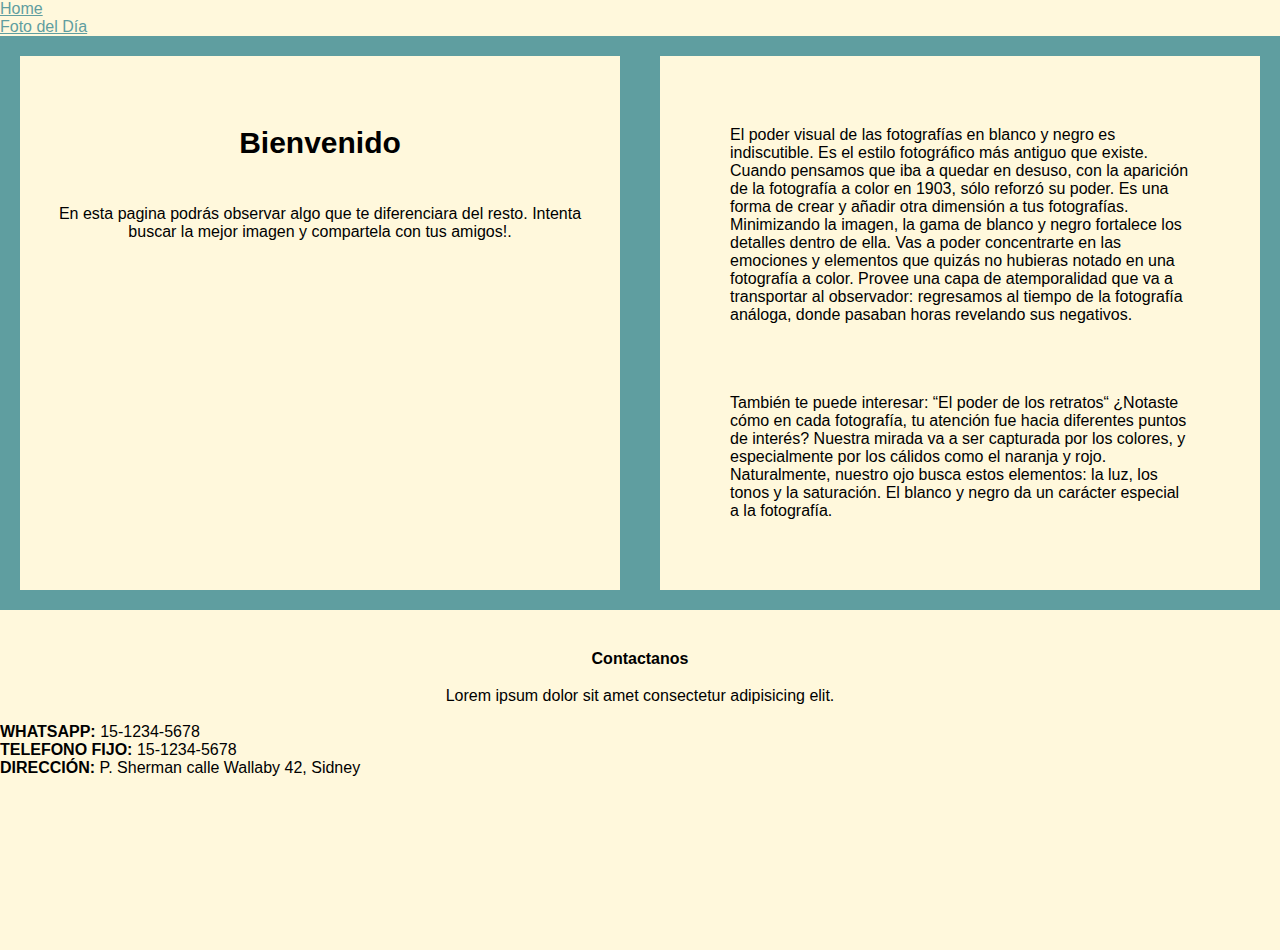
<file: index.html>
<!DOCTYPE html>
<html lang="es">
<head>
    <meta charset="UTF-8">
    <meta http-equiv="X-UA-Compatible" content="IE=edge">
    <link href="https://cdn.jsdelivr.net/npm/bootstrap@5.1.3/dist/css/bootstrap.min.css" rel="stylesheet" integrity="sha384-1BmE4kWBq78iYhFldvKuhfTAU6auU8tT94WrHftjDbrCEXSU1oBoqyl2QvZ6jIW3" crossorigin="anonymous">
    <link rel="stylesheet" href="estilos.css">
    <meta name="viewport" content="width=device-width, initial-scale=1.0">
    <title>ProyectoFinal2</title>
</head>
<body>
<!-- Barra de navegación -->
<nav class="barranav navbar navbar-expand-sm justify-content-center">

    <!-- Links -->
    <a class="logo navbar-brand" href="index.html">Home</a>
    <ul class="navbar-nav">
    <li class="nav-item">
        <a class="logo nav-link" href="infor.html">Foto del Día</a>
    </li>
    </ul>
<!-- Contenido -->
</nav>
    <section class="contenedor">
        <div class="caja">
            <h1 class="titulos">Bienvenido</h1>
            <p> En esta pagina podrás observar algo que te diferenciara del resto. Intenta buscar la mejor imagen y compartela con tus amigos!.
            </p>
            </div>
            <div class="caja">
            <div>El poder visual de las fotografías en blanco y negro es indiscutible. Es el estilo fotográfico más antiguo que existe. Cuando pensamos que iba a quedar en desuso, con la aparición de la fotografía a color en 1903, sólo reforzó su poder. Es una forma de crear y añadir otra dimensión a tus fotografías. Minimizando la imagen, la gama de blanco y negro fortalece los detalles dentro de ella. Vas a poder concentrarte en las emociones y elementos que quizás no hubieras notado en una fotografía a color. Provee una capa de atemporalidad que va a transportar al observador: regresamos al tiempo de la fotografía análoga, donde pasaban horas revelando sus negativos.</div>
            <div>También te puede interesar: “El poder de los retratos“ ¿Notaste cómo en cada fotografía, tu atención fue hacia diferentes puntos de interés? Nuestra mirada va a ser capturada por los colores, y especialmente por los cálidos como el naranja y rojo. Naturalmente, nuestro ojo busca estos elementos: la luz, los tonos y la saturación. El blanco y negro da un carácter especial a la fotografía.</div>
        </div>
    </section>

    <!-- Footer-->
    <footer class="footer">
        <div class="centrar">
            <div class="izquierda">
                <h4>Contactanos</h4><br>
                <p>Lorem ipsum dolor sit amet consectetur adipisicing elit.</p><br>
                <ul>
                    <li><b>WHATSAPP:</b> 15-1234-5678</li>
                    <li><b>TELEFONO FIJO:</b> 15-1234-5678</li>
                    <li><b>DIRECCIÓN:</b> P. Sherman calle Wallaby 42, Sidney</li>
                </ul>
            </div>
        </div>
    </footer>
</body>
</html>
</file>
<file: estilos.css>
* {
    padding: 0;
    margin: 0;
    font-family: -apple-system, BlinkMacSystemFont, 'Segoe UI', Roboto, Oxygen, Ubuntu, Cantarell, 'Open Sans', 'Helvetica Neue', sans-serif;
}

body {
    background-color: cadetblue;
}

.contenedor {
    display: flex;
    flex-wrap: wrap;
}

.caja {
    flex: 1;
    min-width: 250px;
    background-color: cornsilk;
    padding: 25px;
    margin: 20px;
}

.caja :first-child {
    flex: 2;
    padding: 25px;
    background-color: cornsilk;
    margin: 20px;
    margin-bottom: 20px;
}

.caja div {
    padding: 25px;
    background-color: cornsilk;
    margin: 20px;
}

.barranav{
    background-color: cornsilk;
}

.logo{
    color: cadetblue;
}

.titulos{
    font-size: 30px;
    text-align: center;
}

.logo {
    animation:shadow-pop-tr .5s cubic-bezier(.47,0.000,.745,.715) both
}

@keyframes shadow-pop-tr {
    0%{box-shadow:0 0 #e21010,0 0 #3e3e3e,0 0 #3e3e3e,0 0 #3e3e3e,0 0 #3e3e3e,0 0 #3e3e3e,0 0 #3e3e3e,0 0 #3e3e3e;transform:translateX(0) translateY(0)}100%{box-shadow:1px -1px #3e3e3e,2px -2px #3e3e3e,3px -3px #3e3e3e,4px -4px #3e3e3e,5px -5px #3e3e3e,6px -6px #3e3e3e,7px -7px #3e3e3e,8px -8px #3e3e3e;transform:translateX(-8px) translateY(8px)}
}

.footer{
    height: 260px;
    width: 100%;
    padding: 40px 0px;
    background-color: cornsilk;
}

.footer .centrar .izquierda{
    color: #000000;
}

.footer .centrar .izquierda h4,p{
    text-align: center;
}

.footer .centrar .izquierda p{
    border-top: 1px solid cornsilk;
}
</file>
